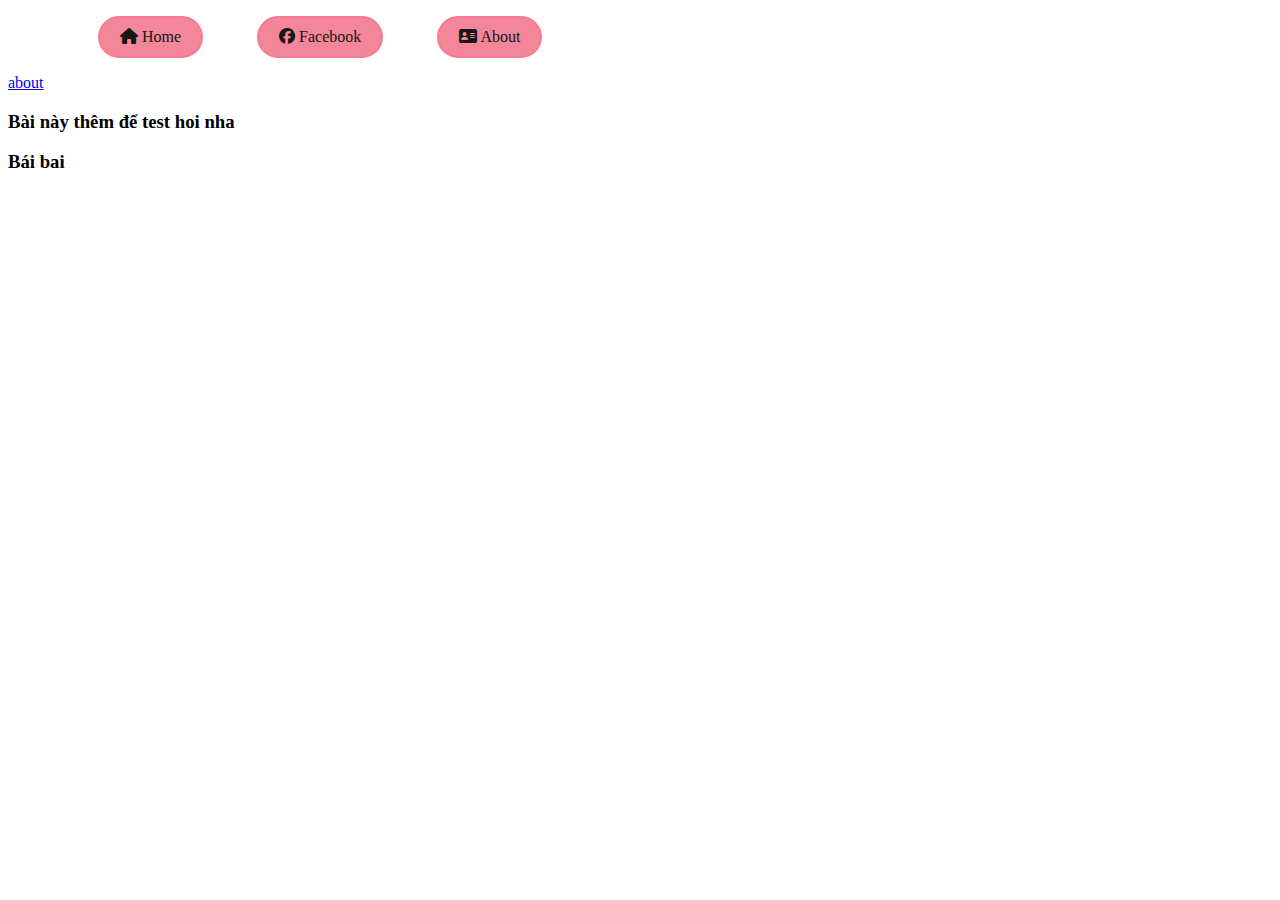
<file: index.html>
<!DOCTYPE html>
<html lang="vi">
  <head>
    <meta charset="UTF-8" />
    <meta name="viewport" content="width=device-width, initial-scale=1.0" />
    <link
      rel="stylesheet"
      href="https://cdnjs.cloudflare.com/ajax/libs/font-awesome/6.6.0/css/all.min.css"
    />

    <link rel="stylesheet" href="style.css" />
    <title>Bài 68: FontAwesome</title>
  </head>
  <body>
    <ul>
      <li><i class="fa-solid fa-house"></i> Home</li>
      <li><i class="fa-brands fa-facebook"></i> Facebook</li>
      <li><i class="fa-solid fa-address-card"></i> About</li>
    </ul>
    <a href="./img/about.html">about</a>
    <h3>Bài này thêm để test hoi nha</h3>
    <h3>Bái bai</h3>
  </body>
</html>
</file>
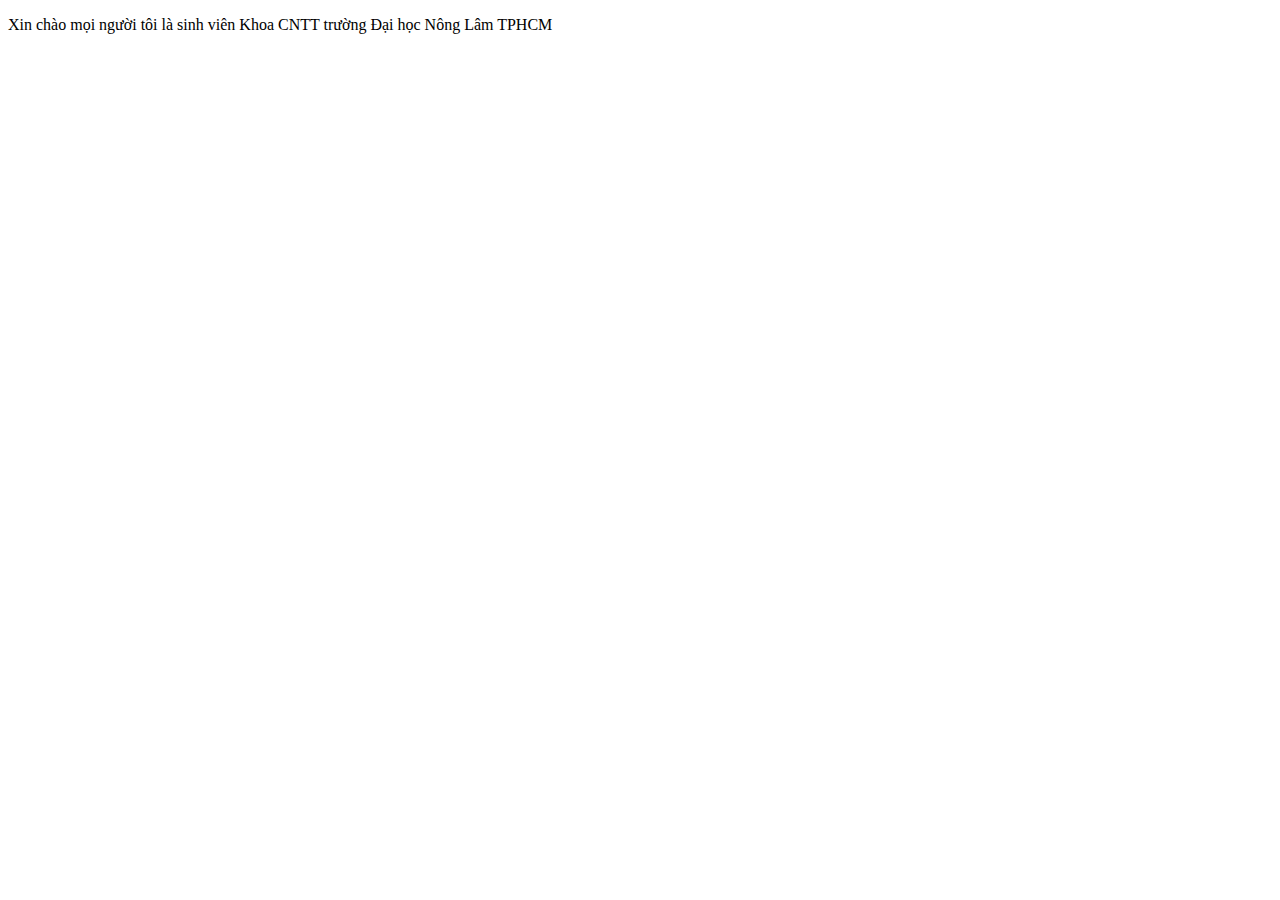
<file: img/about.html>
<!DOCTYPE html>
<html lang="en">
  <head>
    <meta charset="UTF-8" />
    <meta name="viewport" content="width=device-width, initial-scale=1.0" />
    <title>About</title>
  </head>
  <body>
    <p>
      Xin chào mọi người tôi là sinh viên Khoa CNTT trường Đại học Nông Lâm
      TPHCM
    </p>
  </body>
</html>
</file>
<file: style.css>
ul {
  list-style-type: none;
}

li {
  display: inline-block;
  margin-left: 50px;
  border-radius: 30px;
  background-color: #f38698;
  padding: 10px 20px;
  border: 2px solid #f87a8f;
  color: #161616;
}

li:hover {
  color: #f38698;
  background-color: #161616;
  border: 2px solid #161616;
  cursor: pointer;
}
</file>
